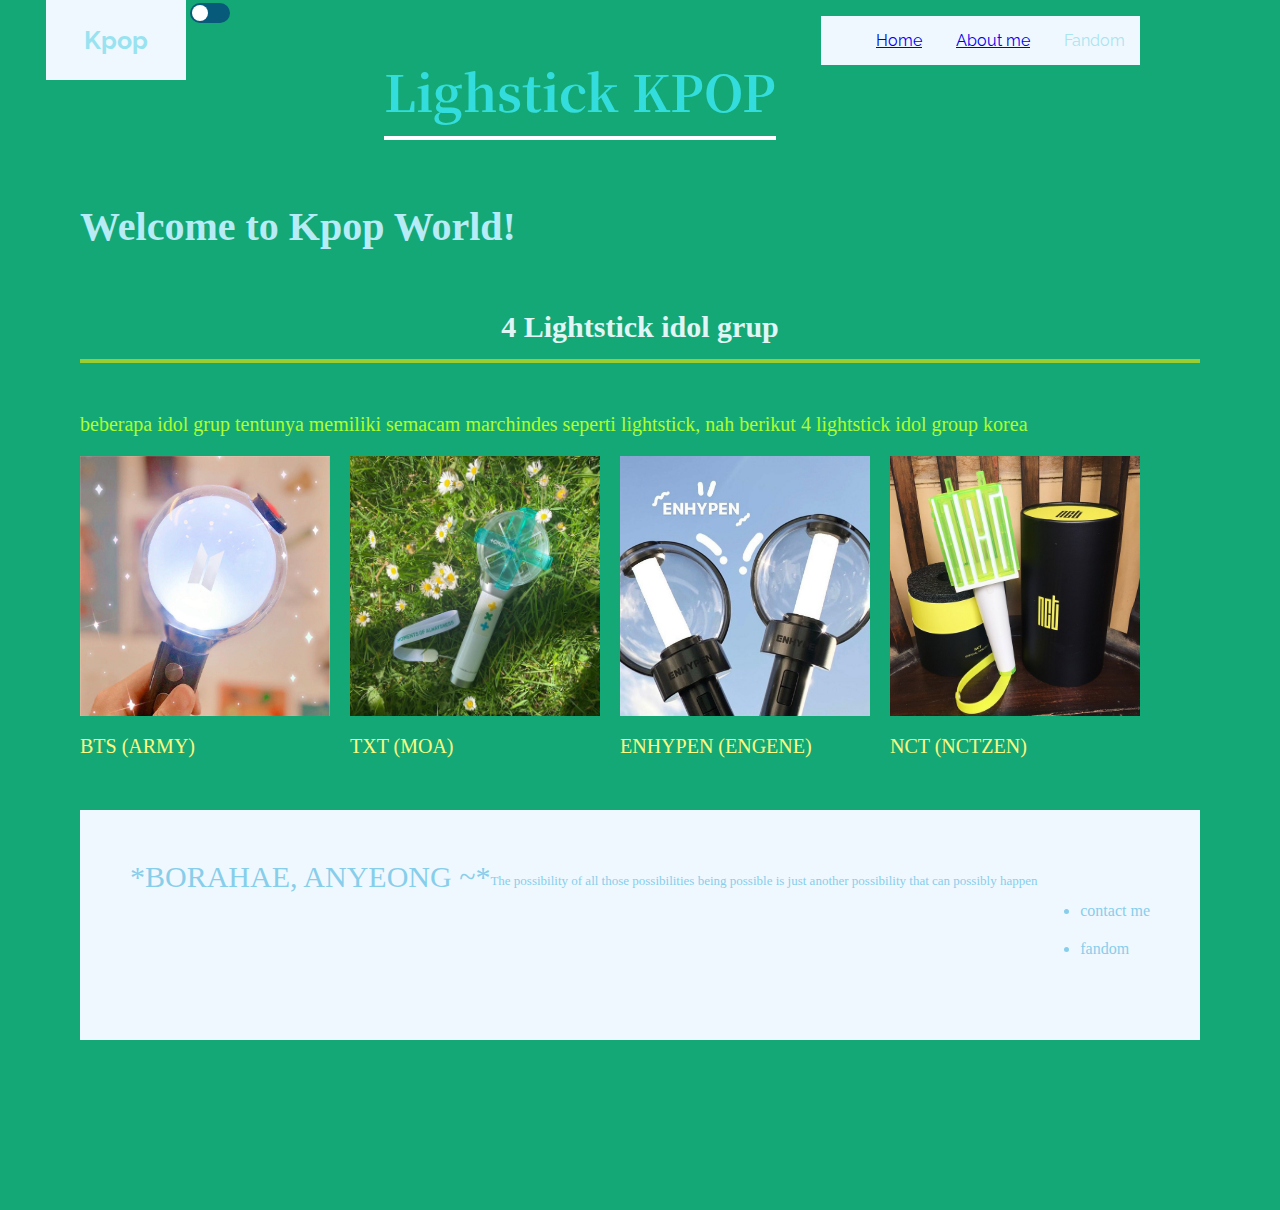
<file: posttest4/js/index.html>
<!DOCTYPE html>
<html lang="en">
<head>
    <meta charset="UTF-8">
    <meta http-equiv="X-UA-Compatible" content="IE=edge">
    <meta name="viewport" content="width=device-width, initial-scale=1.0">
    <title>Lightstick Kpop</title>
   
    <link rel="stylesheet" href="style.css">
    <link rel="stylesheet" href="https://fonts.googleapis.com/css?family=Raleway">
    <link href="https://fonts.googleapis.com/css?family=Hanalei+Fill" rel="stylesheet">
    <link href="https://fonts.googleapis.com/css?family=Fredericka+the+Great" rel="stylesheet">
    <link href="https://fonts.googleapis.com/css?family=Fredericka+the+Great|Hanalei+Fill|Noto+Serif+JP|Raleway" rel="stylesheet">
</head>
<body>

    <div class="wrapper">
        <div class="nav">
            <nav>
            <div class="logo">
                <a href="#">
                    <p>Kpop</p>
                </a>
            </div>
            <ul>
                <li><a href="file:///E:/Pweb/posttest2/index.html#" >Home</a></li>
                <li><a href="file:///E:/Pweb/posttest2/about.html" >About me</a></li>
                <li>Fandom</li>
            </ul>
            <input type="checkbox" onclick="ubahMode()">
            </nav>
           
        </div>
        <div class="header">
            <h1 style="text-align:center"> Lighstick KPOP </h1>
        </div>
    <div class="main">
        <div class="copy-container">
            <h2>Welcome to Kpop World!</h2>
        </div>
        <div class="contents">
            <h3 class="contents-title" style="text-align:center">4 Lightstick idol grup </h3>
            <p class="contents-img">beberapa idol grup tentunya memiliki semacam marchindes seperti lightstick, nah berikut 4 lightstick idol group korea </p>
            <div class="contents-lightstick">
                <img src="bts.jpeg" width="250px" height="260px">
                <p>BTS (ARMY)</p>
            </div>
            <div class="contents-lightstick">
                <img src="txt.jpg" width="250px" height="260px">
                <p>TXT (MOA)</p>
            </div>
            <div class="contents-lightstick">
                <img src="enhypen.jpg" width="250px" height="260px">
                <p>ENHYPEN (ENGENE)</p>
            </div>
            <div class="contents-lightstick">
                <img src="nct.jpeg" width="250px" height="260px">
                <p>NCT (NCTZEN)</p>
            </div>
        </div>
    <div class="footer">
        <div class="logonya"> *BORAHAE, ANYEONG ~*</div>
        <div>
            <div class="last">
                <p style="text-align-last: left">The possibility of all those possibilities being possible is just another possibility that can possibly happen</p>
            </div>
        </div>
        <div class="list">
            <a href="#"></a>
            <li>contact me</li>
            <li>fandom</li>
        </div>
    </div>

    </div>
    </div>

    <script>
        function ubahMode(){
            const ubah = document.body;
            ubah.classList.toggle("dark");
        }
    </script>
 
</body>
</html>
</file>
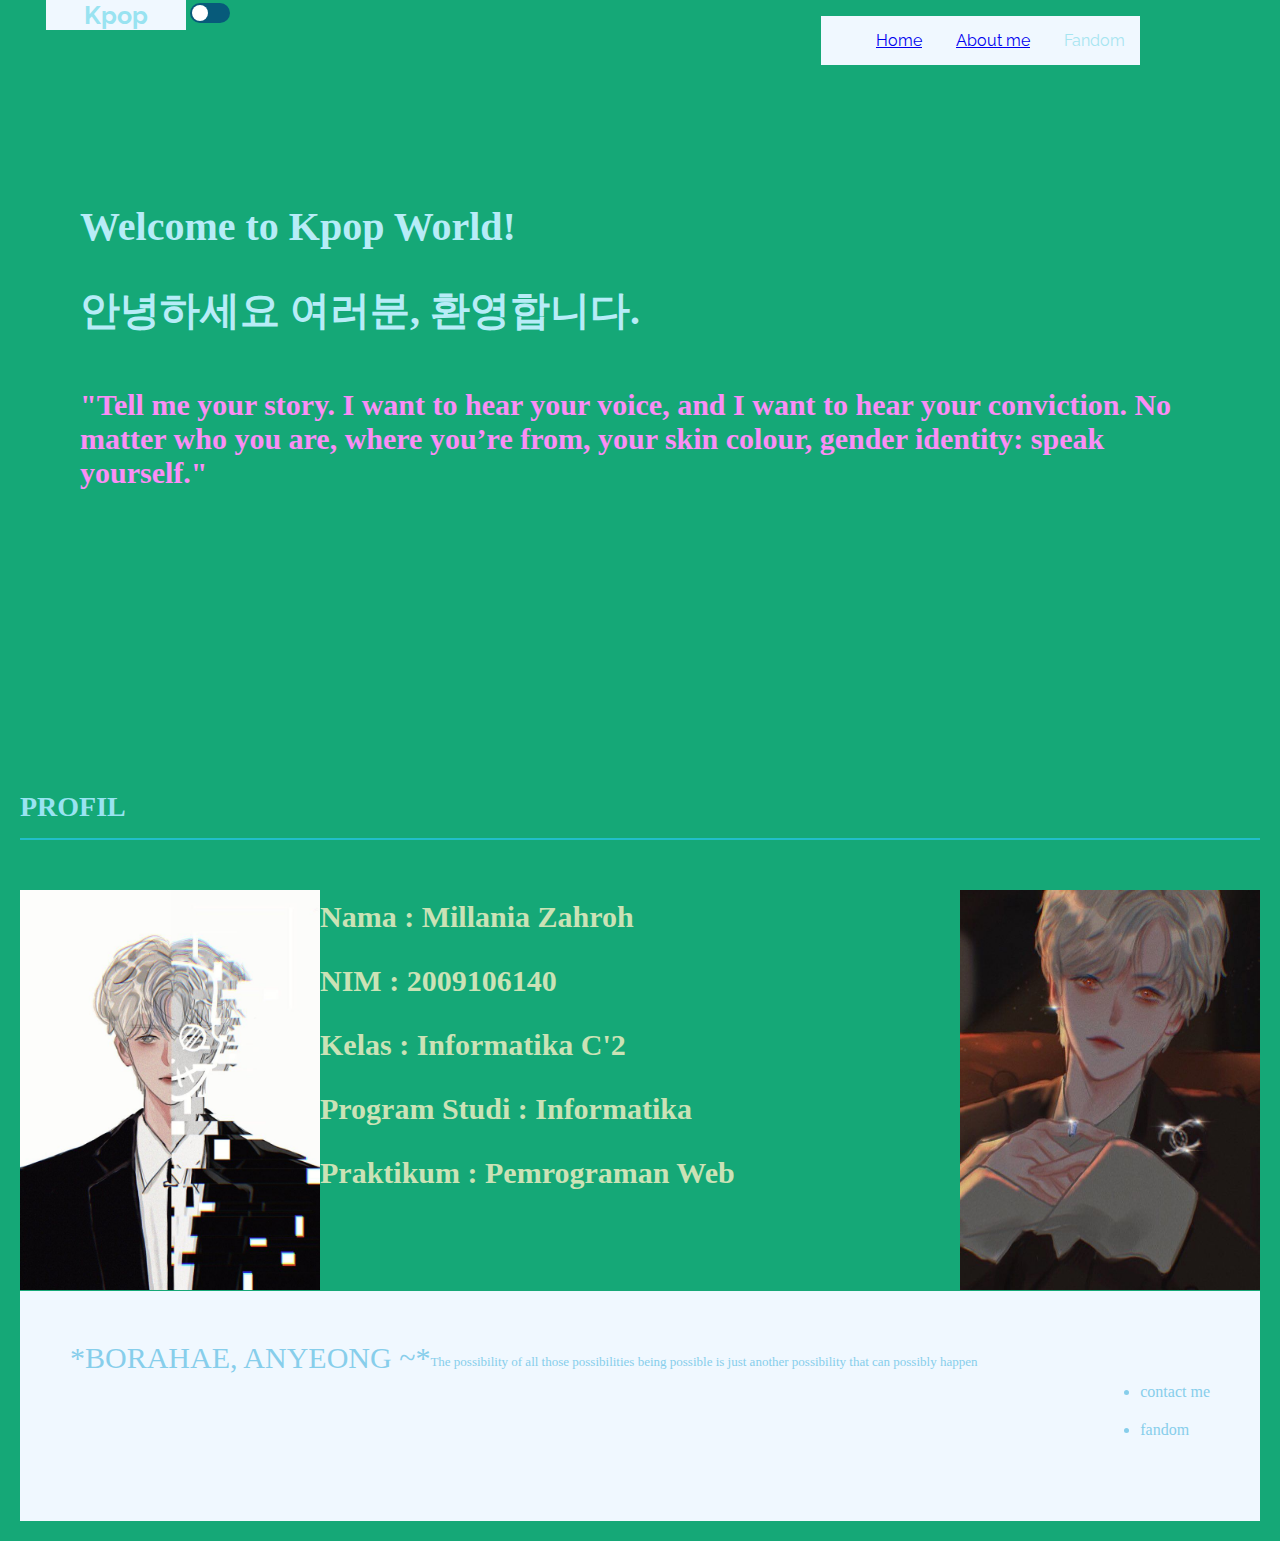
<file: posttest4/js/about.html>
<!DOCTYPE html>
<html lang="en">
<head>
    <meta charset="UTF-8">
    <meta http-equiv="X-UA-Compatible" content="IE=edge">
    <meta name="viewport" content="width=device-width, initial-scale=1.0">
    <title>Lightstick Kpop</title>
    <link rel="stylesheet" href="style.css">
    <link rel="stylesheet" href="https://fonts.googleapis.com/css?family=Raleway">
    <link href="https://fonts.googleapis.com/css?family=Hanalei+Fill" rel="stylesheet">
    <link href="https://fonts.googleapis.com/css?family=Fredericka+the+Great" rel="stylesheet">
    <link href="https://fonts.googleapis.com/css?family=Fredericka+the+Great|Hanalei+Fill|Noto+Serif+JP|Raleway" rel="stylesheet">
</head>
<body>
    <div class="wrapper">
        <div class="nav">
            <nav>
            <div class="logo">
                <a href="#">Kpop</a>
                
            </div>
            <ul>
                <li><a href="file:///E:/Pweb/posttest2/index.html#">Home</a></li>
                <li><a href="file:///E:/Pweb/posttest2/about.html" >About me</a></li>
                <li>Fandom</li>
            </ul>
            <input type="checkbox" onclick="ubahMode()">
            </nav>
        </div>
    <div class="main">
        <div class="copy-container">
            <h2>Welcome to Kpop World!</h2>
            <h2>안녕하세요 여러분, 환영합니다.</h2>
        <div class="isi">
            <h5>"Tell me your story. I want to hear your voice, and I want to hear your conviction. No matter who you are, where you’re from, your skin colour, gender identity: speak yourself."</h5>
        </div>
        </div>
    </div>
    <div class="about">
        <h2 class="about-title">PROFIL</h3>
            <div class="foto">
                <img src="jae.jpg" width="300px" height="400px">
            </div>
            <div class="fto">
                <img src="jm.jpg" width="300px" height="400px">
            </div>
            <div class="informasi">
                <p>Nama             : Millania Zahroh</p>
                <p>NIM              : 2009106140</p>
                <p>Kelas            : Informatika C'2</p>
                <p>Program Studi    : Informatika</p>
                <p>Praktikum        : Pemrograman Web</p>
            </div>
    </div>       
    <div class="footer">
        <div class="logonya"> *BORAHAE, ANYEONG ~*</div>
        <div>
            <div class="last">
                <p style="text-align-last: left">The possibility of all those possibilities being possible is just another possibility that can possibly happen</p>
            </div>
        </div>
        <div class="list">
            <a href="#"></a>
            <li>contact me</li>
            <li>fandom</li>
        </div>
    </div> 
    
    <script>
        function ubahMode(){
            const ubah = document.body;
            ubah.classList.toggle("dark");
        }
    </script>
     
</body>
</html>
</file>
<file: posttest4/js/style.css>
html {
    margin: 0;
    padding: 0;
    width: 100%;
}

body{
    margin: 10px;
    padding: 10px;
    background-color: #15a877;
    color: aqua;
    transition: .5s;
   
  }
  input[type="checkbox"]{
    position: relative;
    width: 40px;
    height: 20px;
    appearance: none;
    background-color: rgb(7, 90, 122);
    outline: none;
    border-radius: 10px;
    transition: .5s ease;
    cursor:pointer;
}

input[type="checkbox"]:checked{
    background-color: skyblue; 

}

  input[type="checkbox"]::before{
    content: '';
    position: absolute;
    width: 16px;
    height: 16px;
    background-color: white;
    border-radius: 50%;
    top: 2px;
    left: 2px;
    transition: .5s ease;
}

input[type="checkbox"]:checked::before{
    transform: translateX(20px);
}

.dark{
    background-color: rgb(12, 131, 179);
    color: white;
}

#icon{
    width: 100px;
    cursor: pointer;
}

  .logo{
    float: left;
    color: #b7ecf7;
    margin-left: 46px;
    padding: 0px 38px;
    font-family: 'Raleway', sans-serif;
    font-size: 25px;
    font-weight: bold;
    background-color: aliceblue;
  }
  .logo a{
    text-decoration: none;
    color: #99e3f1;
    
  }
  .nav{
    position: absolute;
    top: 0;
    left:  0;
    margin: 0;
    padding: 0;
    height: 80px;
    width: 100%;
    
  }
  .nav ul{
    list-style: none;
    cursor: pointer;
    float: right;
    margin-right: 140px;
    background-color: aliceblue;
  }
  .nav ul li {
    list-style: none;
    display: inline-block;
    color:#a7e5f1;
    font-family: 'Raleway', sans-serif;
    padding: 15px 15px;
    font-weight: 400;
  }
  .nav ul li:hover{
    border-bottom: 3px solid #56d2eb;
    transition: all .3s ease;
  }
  .logo h1{
    color: #fff;
    font-family: 'Fredericka the Great', cursive;
  }
  .header{
    text-align: center;
    position: absolute;
    top: 2,5%;
    left: 30%;
    
  }
  .header h1{
    color: #34dddd;
    text-align: center;
    font-family: 'Noto Serif JP', sans-serif;
    font-size: 50px;
    border-bottom: 4px solid #fff;
    padding-bottom: 10px;
  }
  .about{
    height: 500px;
    margin-top: 100px;
  }
  .about-title {
    border-bottom: 2px solid rgb(34, 190, 201);
    font-size: 28px;
    padding-bottom: 15px;
    margin-bottom: 50px;
    color: #99e3f1;
  }
  .foto{
    float:right;
  }
  .fto{
    float:left;
  }
  .informasi {
    color: rgb(203, 226, 182);
    font-size: 30px;
    font-weight: bold;
    float: center;
    margin-left: 200px;
    margin-right: 200px;
    margin-top: 60px;
  }
 
  .main{
    padding: 150px 60px;
  }
  .copy-container h2 {
    font-size: 40px;
    color: #b7ecf7;
  }
  .isi h5{
    font-size: 30px;
    color: rgb(250, 142, 245)
  }
  .contents {
    height: 500px;
    margin-top: 60px;
  }
  .contents-title {
    border-bottom: 4px solid yellowgreen;
    font-size: 30px;
    padding-bottom: 15px;
    margin-bottom: 50px;
    flex-grow: 0;
    color: rgb(226, 245, 245);
  }
  .contents-img{
    font-size: 20px;
    color: greenyellow;

  }
  .contents-lightstick {
    float : left;
    margin-right: 20px;
  }
  .contents-lightstick p {
    font-size: 20px;
    margin-top: 15px;
    color: #fafc82;
  }

  .text{
    width: 205px;
    height: 40px;
    border: none;
    border-radius: 20px;
    padding-left: 10px;
  }

  .footer {
    background-color: aliceblue;
    color: skyblue;
    height: 130px;
    padding: 50px;
  }
  .logonya{
    font-size: 30px;
    float: left;
  }
  .last {
    font-size: 13px;
    text-align-last: left;

  }
  .list{
    float: right;

  }
  .list li {
    padding-bottom: 20px;
  }
</file>
